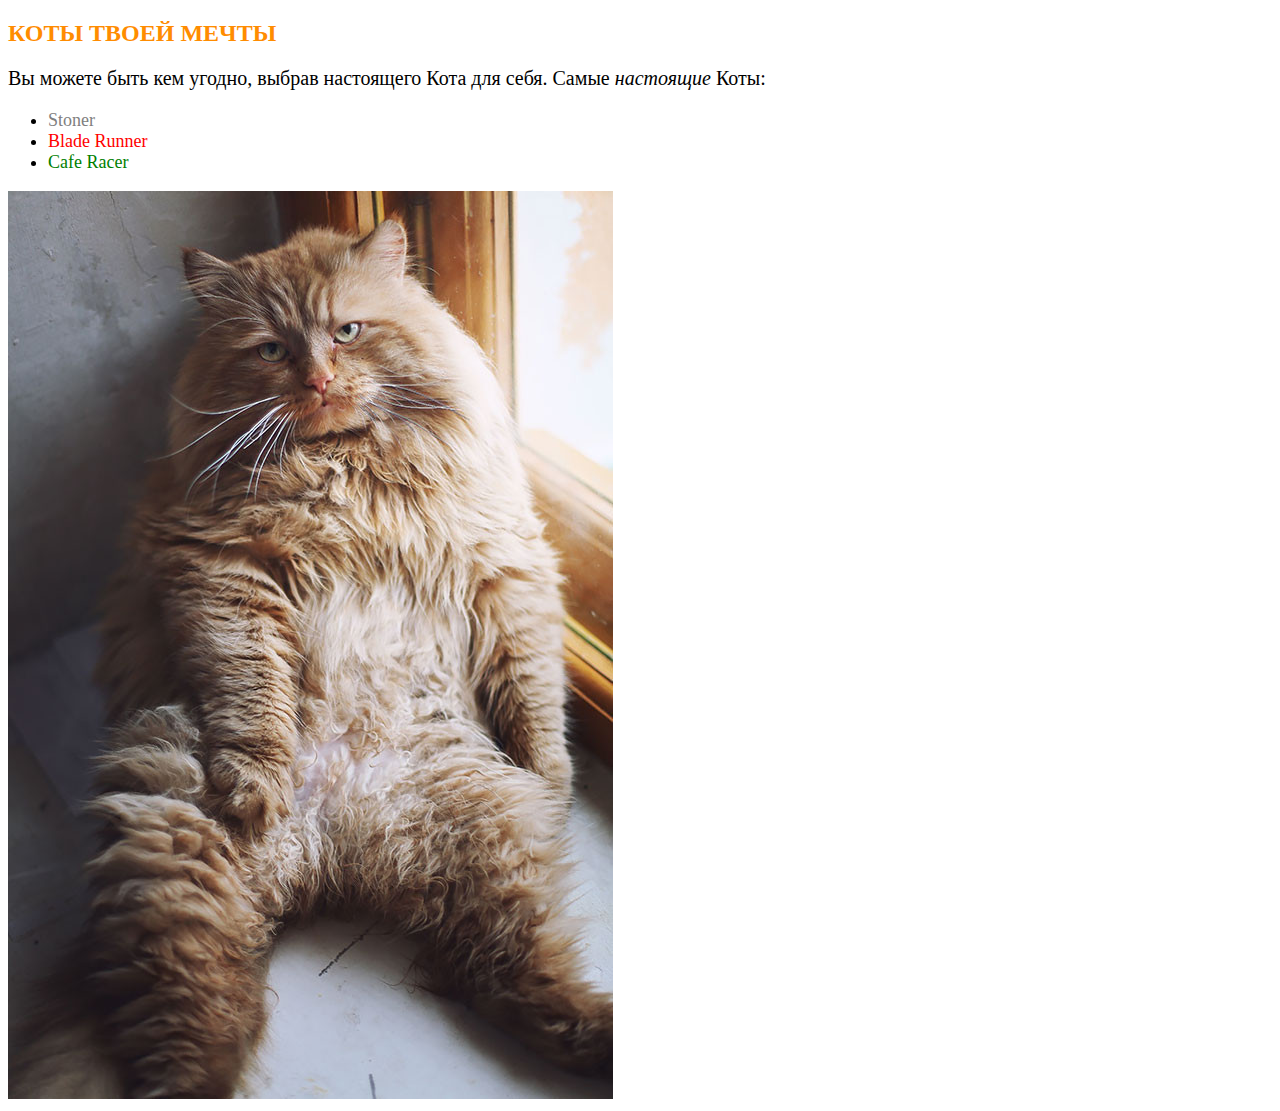
<file: cats/index.html>
<!doctype html>
<html>
    <head>
        <meta charset="UTF-8">
        <title>КОТЫ ТВОЕЙ МЕЧТЫ</title>
        <link rel="stylesheet" href="css/style.css">
    </head>
    <body>
        <h2><b>КОТЫ ТВОЕЙ МЕЧТЫ</b></h2>
        <p>Вы можете быть кем угодно, выбрав настоящего Кота для себя. Самые <i>настоящие</i> Коты:</p>
        <ul>
            <li><font color="grey">Stoner</font></li>
            <li><font color="red">Blade Runner</font></li>
            <li><font color="green">Cafe Racer</font></li>
        </ul>
        <img src="cat1.jpg" alt="Кот">
    </body>
</html>
</file>
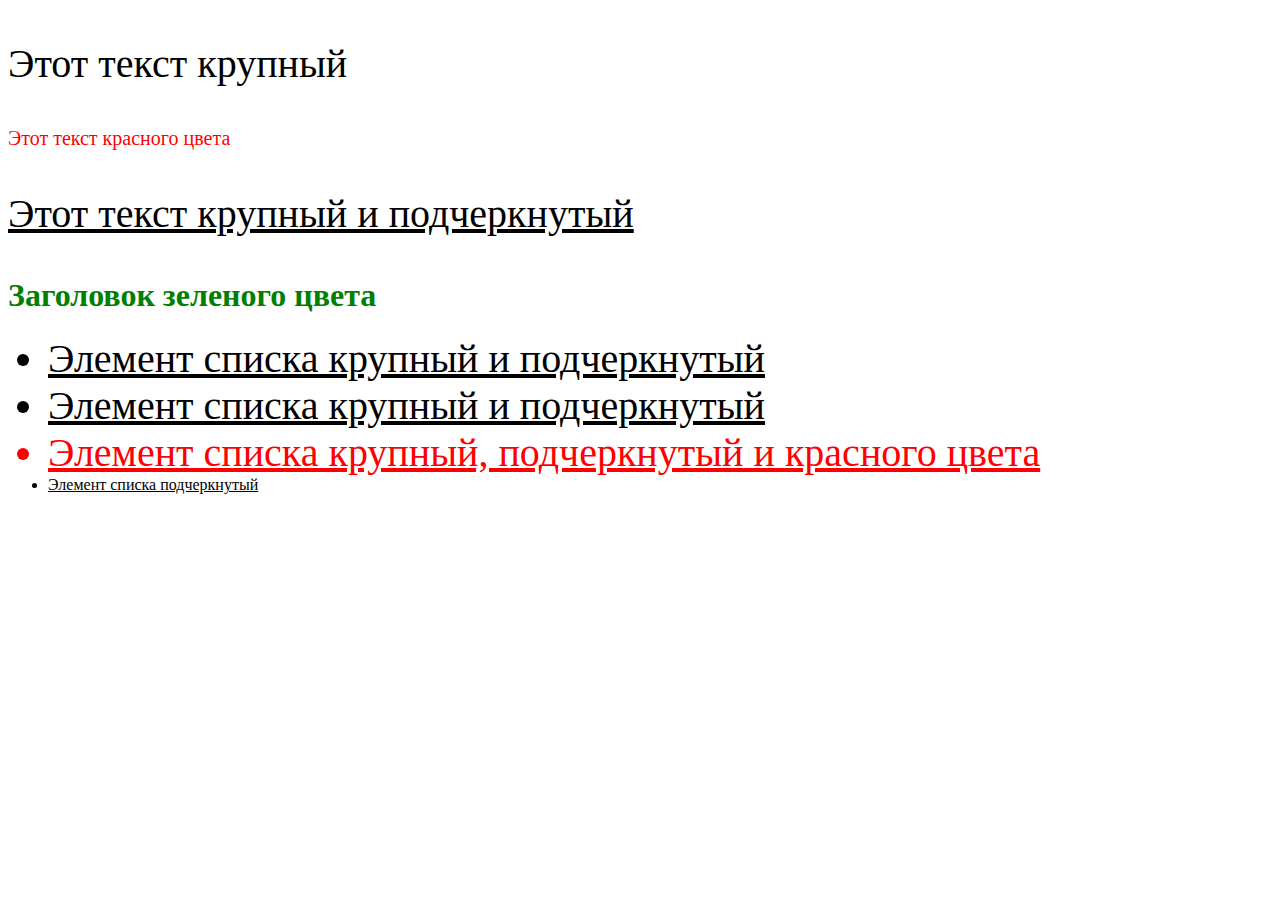
<file: lesson04/index.html>
<!doctype html>
<html>
    <meta charset="UTF-8">
    <link rel="stylesheet" href="css/style.css">
    <body>
        <p class="large">Этот текст крупный</p>
        <p class="red">Этот текст красного цвета</p>
        <p class="large" id="underline">Этот текст крупный и подчеркнутый</p>
        <h1>Заголовок зеленого цвета</h1>
        <ul>
            <li class="large">Элемент списка крупный и подчеркнутый</li>
            <li class="large">Элемент списка крупный и подчеркнутый</li>
            <li class="large red">Элемент списка крупный, подчеркнутый и красного цвета</li>
            <li>Элемент списка подчеркнутый</li>
        </ul>
    </body>
</html>
</file>
<file: cats/css/style.css>
h2 {
    color:darkorange;
}
p {
    font-size: 20px;
}
ul {
    font-size: 18px;
}
</file>
<file: lesson04/css/style.css>
p {
    font-size: 20px;
}
li {
    text-decoration: underline;
}
.red {
    color: red;
}
h1 {
    color: green;
}
.large {
    font-size: 40px;
}
#underline {
    text-decoration: underline;
}
</file>
